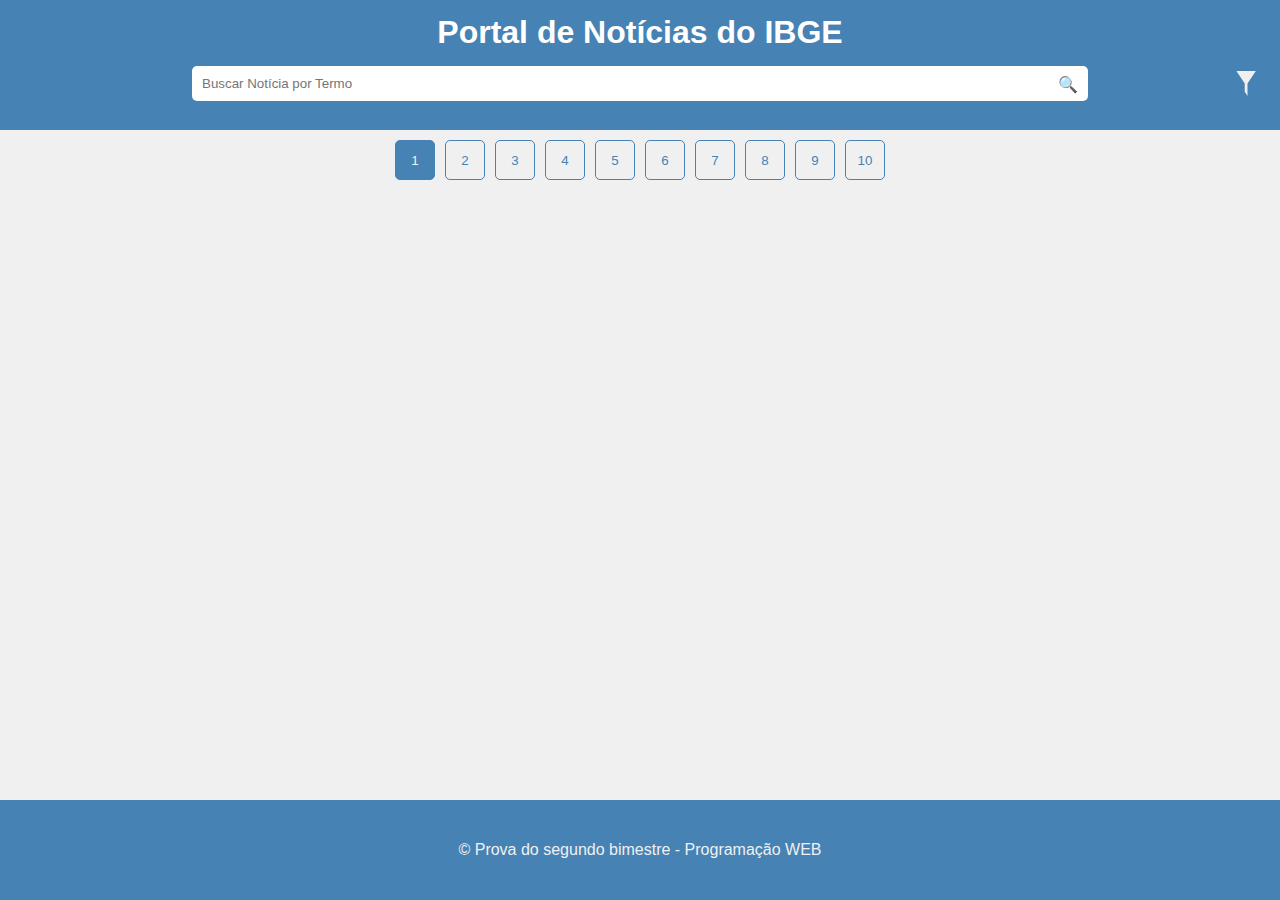
<file: index.html>
<!DOCTYPE html>
<html lang="pt-BR">

<head>
    <meta charset="UTF-8">
    <meta name="viewport" content="width=device-width, initial-scale=1.0">
    <title>Document</title>
    <link rel="stylesheet" href="style.css">
</head>

<body>
    <header>
        <h1>Portal de Notícias do IBGE</h1>
        <form action="" onsubmit="searchNews(event)" id="search-form">
            <input type="text" name="" id="search-input" placeholder="Buscar Notícia por Termo">
            <button type="submit" id="search-button">
                🔍
            </button>
        </form>
        <div id="filtro" onclick="openModal()">
            <svg id="filtro-icon" width="25" height="25" fill="#f0f0f0" viewBox="0 0 80 90" focusable="false"
                xmlns="http://www.w3.org/2000/svg">
                <path d="m 0,0 30,45 0,30 10,15 0,-45 30,-45 Z"></path>
            </svg>
            <span id="filtro-counter">

            </span>
        </div>
    </header>
    <main>
       
        <dialog open id="modal">
            <span id="modal-close" onclick="closeModal()">&#x2715;</span>
            <form action="" onsubmit="setFilters(event)" onload="loadFilters()">
                <div>
                    <div class="modal-input-group">
                        <label for="tipo">Tipo: </label>
                        <select name="tipo" id="tipo">
                            <option value="none" selected>Selecione</option>
                            <option value="noticia">Notícia</option>
                            <option value="release">Release</option>
                        </select>
                    </div>
                    <div class="modal-input-group">
                        <label for="quantidade">Quantidade: </label>
                        <select name="quantidade" id="quantidade">
                            <option value="5">5</option>
                            <option value="10" selected>10</option>
                            <option value="15">15</option>
                            <option value="20">20</option>
                            <option value="500">500</option>
                        </select>
                    </div>
                    <div class="modal-input-group">
                        <label for="de">De: </label>
                        <input type="date" name="de" id="de">
                    </div>
                    <div class="modal-input-group">
                        <label for="ate">Até: </label>
                        <input type="date" name="ate" id="ate">
                    </div>
                </div>

                <button type="submit" id="modal-submit">Aplicar</button>
            </form>
        </dialog>
        <ul id="new-list">

        </ul>
        <ul id="pagination-list">
            <li><button class="active">1</button></li>
            <li><button class="inactive">2</button></li>
            <li><button class="inactive">3</button></li>
            <li><button class="inactive">4</button></li>
            <li><button class="inactive">5</button></li>
            <li><button class="inactive">6</button></li>
            <li><button class="inactive">7</button></li>
            <li><button class="inactive">8</button></li>
            <li><button class="inactive">9</button></li>
            <li><button class="inactive">10</button></li>
        </ul>
    </main>
    <footer>
        <p> &copy; Prova do segundo bimestre - Programação WEB </p>
    </footer>
</body>
<script src="script.js"></script>

</html>
</file>
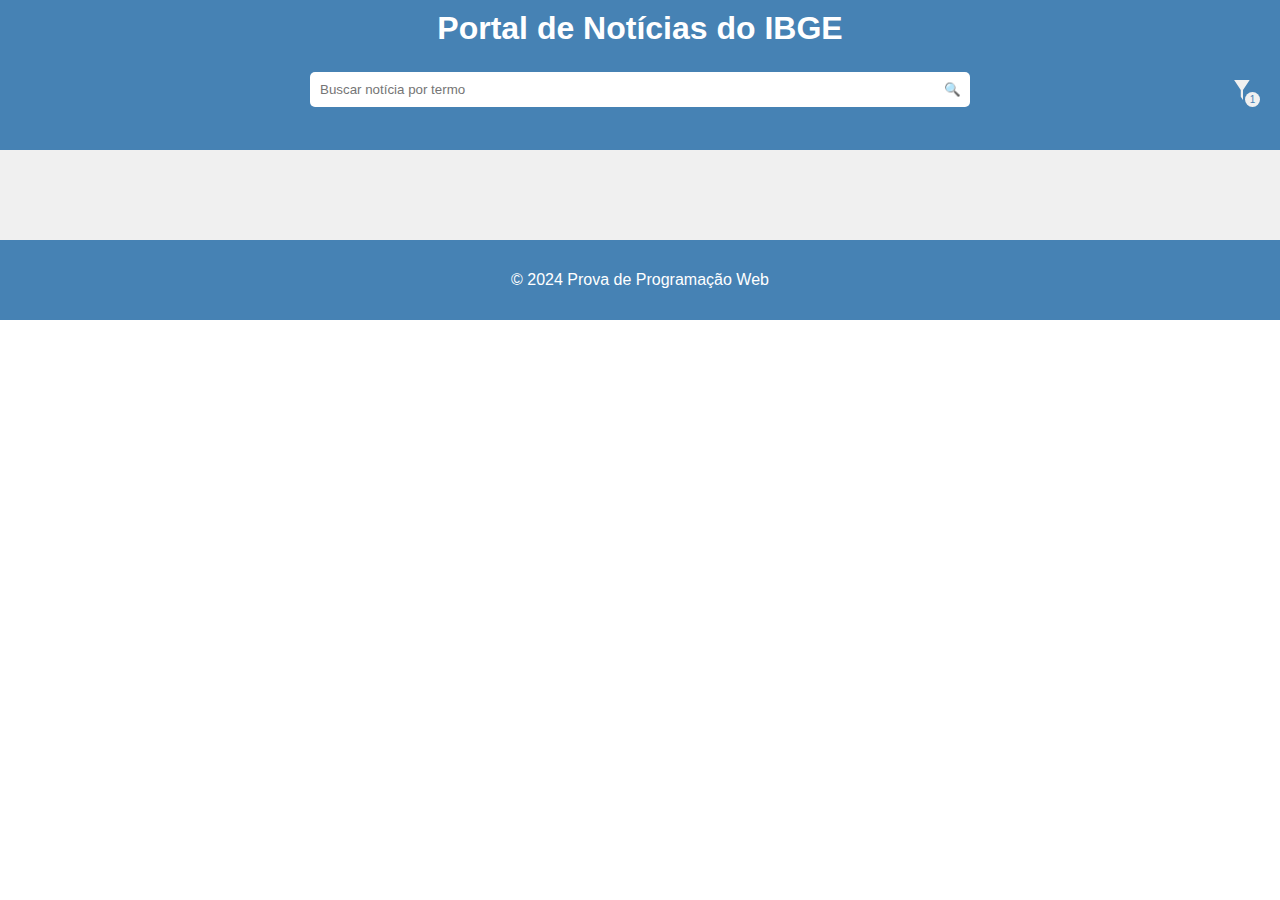
<file: Satin/index.html>
<!DOCTYPE html>
<html lang="pt-br">
<head>
    <meta charset="UTF-8">
    <meta name="viewport" content="width=device-width, initial-scale=1.0">
    <link rel="stylesheet" href="index.css">
    <title>IBGE Notícias</title>
</head>
<body>
<header>
    <div class="center-column gap-25 margin-t-10">
        <h1 class="texto-branco">
            Portal de Notícias do IBGE
        </h1>
        <div class="flex center-column-row">
            <form class="relative" onsubmit="search(event)">
                <input type="text" id="search-noticia" placeholder="Buscar notícia por termo">
                <button type="submit" id="button-search-noticia">🔍</button>
            </form>
            <div id="svg-filtro" class="center-all">
                <svg
                        width="20"
                        height="20"
                        fill="#f0f0f0"
                        viewBox="0 0 80 90"
                        focusable="false"
                        xmlns="http://www.w3.org/2000/svg"
                >
                    <path d="m 0,0 30,45 0,30 10,15 0,-45 30,-45 Z"></path>
                </svg>
                <div id="circulo-filtro" class="flex center-all"></div>
            </div>
        </div>
    </div>
</header>

<main class="center-column">
    <ul id="conteudo-principal" class="width100"></ul>
    <ul id="paginacao" class="flex center-row gap-8"></ul>
</main>

<footer class="center-all texto-branco">
    <span>&copy 2024 Prova de Programação Web</span>
</footer>

<dialog id="dialog-filtro">
    <div id="cabecalho-dialog">
        <span id="close-dialog">&#x2715;</span>
    </div>
    <form onsubmit="aplicarFiltro(event)">
        <div class="flex-column">
            <label for="filtro-tipo">Tipo:</label>
            <select class="input-dialog" id="filtro-tipo">
                <option value="">Selecione um tipo</option>
                <option value="noticia">Notícia</option>
                <option value="release">Release</option>
            </select>
        </div>
        <div class="flex-column">
            <label for="filtro-quantidade">Quantidade:</label>
            <select class="input-dialog" id="filtro-quantidade">
                <option value="5">05</option>
                <option selected value="10">10</option>
                <option value="15">15</option>
                <option value="20">20</option>
            </select>
        </div>
        <div class="flex-column">
            <label for="filtro-de">De:</label>
            <input class="input-dialog" type="date" id="filtro-de">
        </div>
        <div class="flex-column">
            <label for="filtro-ate">Até:</label>
            <input class="input-dialog" type="date" id="filtro-ate">
        </div>
        <button type="submit" class="texto-branco" id="botao-filtro">Aplicar</button>
    </form>
</dialog>
</body>
<script src="index.js"></script>
</html>
</file>
<file: style.css>
:root {
    --cor-primaria: #f0f0f0;
    --cor-secundaria: #4682b4;
}

* {
    margin: 0;
    padding: 0;
    box-sizing: border-box;
}

body {
    display: grid;
    grid-template-rows: 130px 1fr 100px;
    font-family: 'Segoe UI', Tahoma, Geneva, Verdana, sans-serif;
}

header,
footer {
    background-color: var(--cor-secundaria);
}

footer{
    display: flex;
    color: var(--cor-primaria);
    font-weight: 500;
    text-align: center;
    justify-content: center;
    align-items: center;
}   

main {
    background-color: var(--cor-primaria);
    min-height: calc(100vh - 230px);
}

header {
    position: relative;
    display: flex;
    justify-content: center;
    align-items: center;
    flex-direction: column;
}

header>h1 {
    color: white;
}

#search-form {
    margin: 15px;
    position: relative;
    width: min-content;
    height: min-content;
    width: 70vw;
    min-width: 200px;
}

hr{
    max-width: 100ch;
    margin: auto;
}

#search-button {
    background-color: transparent;
    position: absolute;
    right: 10px;
    top: 50%;
    transform: translateY(-50%);
    border: none;
    font-size: 16px;
}

#search-button:hover {
    cursor: pointer;
}

#search-input {
    width: 100%;
    height: 35px;
    border-radius: 5px;
    border: none;
    padding: 10px;
}

header>form {}

#filtro {
    position: absolute;
    right: 20px;
    bottom: 30px;
    font-size: 16px;
    color: white;
    cursor: pointer;
}

@media screen and (max-width: 760px) {
    #filtro {
        right: 10px;
    }
}

#modal {
    position: absolute;
    top: 50%;
    left: 50%;
    transform: translate(-50%, -50%);
    min-width: 300px;
    width: 45vw;
    border: none;
    border-radius: 10px;
}

#modal-submit{
    display: block;
    margin: 20px auto;
    min-width: 200px;
    width: 90%;
    padding: 10px 0;
    background-color: var(--cor-secundaria);
    color: var(--cor-primaria);
    border: none;
    border-radius: 5px;
}

#modal form{
    margin: 35px 0;
}

@media screen and (max-width: 760px) {
    #modal form {
        grid-template-columns: 1fr;
    }
    
}

#modal form>div {
    display: grid;
    grid-template-columns: 1fr 1fr;
    justify-items: center;
}

@media screen and (max-width: 760px) {
    #modal form>div {
        grid-template-columns: 1fr;
    }
}

#modal-close {
    position: absolute;
    top: 10px;
    right: 10px;
    font-size: 20px;
    cursor: pointer;
    font-weight: bolder;
}

.modal-input-group {
    display: flex;
    flex-direction: column;
    width: 80%;
    min-width: 150px;
}

.modal-input-group>label {
    font-size: 16px;
    margin-bottom: 5px;
    font-weight: 500;
}

.modal-input-group>input, .modal-input-group>select {
    font-size: 16px;
    padding: 10px 5px;
    margin: 5px 0;
    font-weight: 500;
    border-radius: 5px;
    border: black 1px solid;
}

#filtro-counter{
    text-align: center;
    position: absolute;
    background-color: white;
    color: var(--cor-secundaria);
    font-size: 14px;
    font-weight: 500;
    width: 16px;
    height: 16px;
    border-radius: 100%;
    bottom: -5px;
    right: -7px;
}

.card{
    margin: 40px auto;
    display: flex;
    justify-content: space-around;
    flex-wrap: wrap;
    max-width: 100ch;
}

.card-image{
    width: 30%;
    height: auto;
    object-fit: cover;
    object-position: center;
    aspect-ratio: 1;

}
@media screen and (max-width: 760px) {
    .card-image{
        width: 65%;
    }
    
}


.card-content{
    width: 65%;
    display: flex;
    flex-direction: column;
    align-items: center;
    justify-content: center;
    gap: 10px;
}

.card-tags{
    display: flex;
    flex-wrap: wrap;
    justify-content: space-between;
    width: 100%;
}

.card-button{
    background-color: var(--cor-secundaria);
    color: white;
    border: none;
    padding: 10px 0px;
    border-radius: 5px;
    cursor: pointer;
    width: 100%;
}

ul{
    list-style: none;
}

#pagination-list{
    display: flex;
    flex-wrap: wrap;
    justify-content: center;
    gap: 10px;
    margin: 10px;
}

#pagination-list > li > button{
    border: var(--cor-secundaria) 1px solid;
    width: 40px;
    height: 40px;
    border-radius: 5px;
    transition: all 0.3s ease-out;
}

#pagination-list > li > button:hover{
    background-color: var(--cor-secundaria);
    color: var(--cor-primaria);
    cursor: pointer;
}

#pagination-list .inactive{
    background-color: var(--cor-primaria);
    color: var(--cor-secundaria);
}

#pagination-list .active{
    background-color: var(--cor-secundaria);
    color: var(--cor-primaria);
}
</file>
<file: Satin/index.css>
*{
    padding: 0;
    margin: 0;
    font-family: Arial, sans-serif;
    border: none;
}

body{
    display: grid;
    grid-template-rows: 150px auto 80px;
    overflow-x: hidden;
}

header{
    background-color: #4682b4;
}

main{
    background-color: #f0f0f0;
}

footer{
    background-color: #4682b4;
}

li{
    list-style: none;
}

#conteudo-principal{
    max-width: 100ch;
    width: 60vw;
    height: 100%;
}


#search-noticia{
    padding: 10px;
    width: 50vw;
    border-radius: 5px;
    border: none;
}

#button-search-noticia{
    cursor: pointer;
    height: 35px;
    width: 35px;
    position: absolute;
    right: 0;
    background-color: transparent;
}

#svg-filtro{
    width: 35px;
    height: 35px;
    right: 20px;
    position: absolute;
    cursor: pointer;
}

#circulo-filtro{
    background-color: #f0f0f0;
    color: #4682b4;
    width: 15px;
    height: 15px;
    font-size: 10px;
    border-radius: 100%;
    position: absolute;
    bottom: 0;
    right: 0;
}

#dialog-filtro{
    align-self: center;
    justify-self: center;
    width: 50vw;
    height: 250px;
    border: 1px solid black;
    border-radius: 3px;
}

#dialog-filtro form{
    display: grid;
    grid-template-columns: repeat(2, 1fr);
    justify-content:center;
    padding: 0 40px;
    gap: 20px;
}

#cabecalho-dialog{
    width: 100%;
    height: 15%;
    display: flex;
    justify-content: end;
    align-items: center;
}

#botao-filtro{
    width: 100%;
    background-color: #4682b4;
    grid-column: 1 / span 2;
    border-radius: 3px;
    padding: 10px 0;
}

#close-dialog{
    cursor: pointer;
    padding-right: 15px;
}

#texto-listagem{
    padding: 0 15px;
}

#paginacao{
    width: 100vw;
    height: 10vh;
}

.pointer{
    cursor: pointer;
}

.relative{
    position: relative;
}

.flex{
    display: flex;
}

.center-column{
    display: flex;
    flex-direction: column;
    align-items: center;
}

.center-all{
    display: flex;
    flex-direction: column;
    align-items: center;
    justify-content: center;
}

.center-row{
    display: flex;
    flex-direction: row;
    align-items: center;
    justify-content: center;
}

.flex-column{
    display: flex;
    flex-direction: column;
}

.gap-8{
    gap: 8px;
}

.gap-10{
    gap: 10px;
}

.gap-25{
    gap: 25px;
}

.margin-t-10{
    margin-top: 10px;
}

.center-column-row{
    align-items: center;
    justify-content: center;
}

.width100{
    width: 100%;
}

.height100{
    height: 100%;
}

.center-space-between{
    align-items: center;
    justify-content: space-between;
}

.card-noticia{
    display: flex;
    border-bottom: 2px solid rgba(213, 213, 213, 0.7);
    padding: 10px 0;
}

.imagem-noticia{
    width: 30%;
    height: auto;
    object-fit: cover;
}

.botao-noticia{
    background: #C1C0C1;
    cursor: pointer;
    padding: 8px 0;
    border-radius: 10px;
}

.texto-branco{
    color: white;
}

.input-dialog{
    padding: 5px;
    border: 2px solid black;
    border-radius: 3px;
}

.pagina{
    width: 25px;
    height: 30px;
    border: 2px solid #4682b4;
    background-color: #f0f0f0;
    border-radius: 10px;
    text-align: center;
    color: #008ebb;
    transition: 0.3s;
}

.pagina-ativa{
    width: 25px;
    height: 30px;
    border: 2px solid #4682b4;
    border-radius: 10px;
    text-align: center;
    background-color: #4682b4;
    color: #f0f0f0;
}

.pagina:hover{
    background-color: #4682b4;
    color: #f0f0f0;
}

@media only screen and (max-width: 768px) {
    #dialog-filtro{
        height: 450px;
        width: 80vw;
    }

    #dialog-filtro form {
        display: flex;
        flex-direction: column;
    }

    #texto-listagem{
        padding: 10px 0px;
    }

    .card-noticia{
        display: flex;
        flex-direction: column;
    }

    .imagem-noticia{
        width: 100%;
    }
}
</file>
